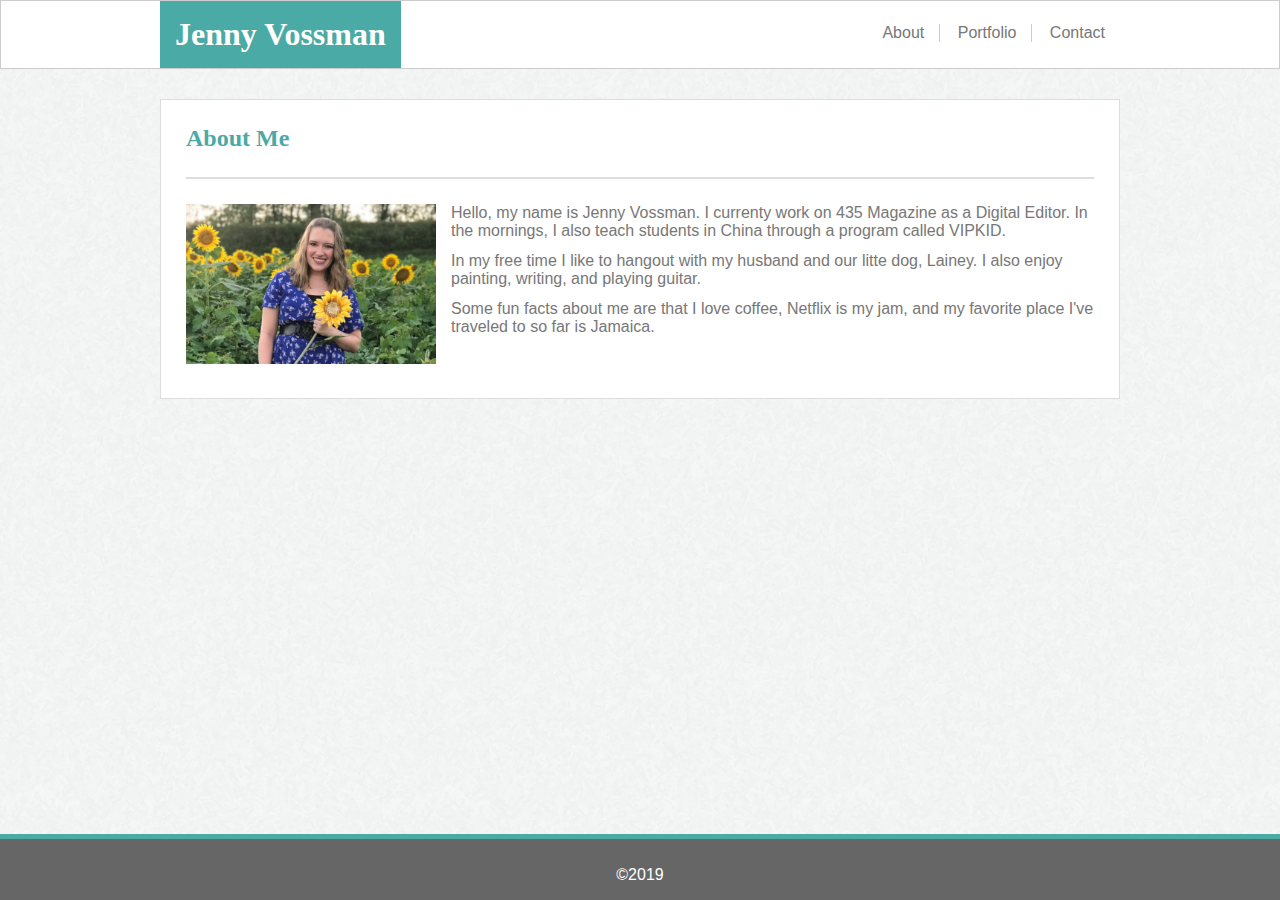
<file: index.html>
<!DOCTYPE html>
<html lang="en">
    <head>
        <link rel="stylesheet" href="assets/css/style.css">
    </head>
    <body>
        <header>
            <div class="container">
                <div class="navigation">
                    <a class="home-link" href='/'><h1>Jenny Vossman</h1></a>
                    <nav>
                        <a class="link" href="./index.html">About</a>
                        <a class="link" href="./portfolio.html">Portfolio</a>
                        <a class="link" href="./contact.html">Contact</a>
                    </nav>
                </div>
            </div>
        </header>
        <main>
            <section class="container section-container">
                <h2>About Me</h2>
                <div class="about-me-content">
                    <div class="about-me-photo">
                        <img src="assets/images/about-me-photo.JPG" alt="Jen Vossman" height="325" width="500"> 
                    </div>
                    <div class="about-me-details">
                        <p>Hello, my name is Jenny Vossman. I currenty work on 435 Magazine as a Digital Editor. In the mornings, I also teach students in China through a program called VIPKID.</p>
                        <p>In my free time I like to hangout with my husband and our litte dog, Lainey. I also enjoy painting, writing, and playing guitar.</p>
                        <p>Some fun facts about me are that I love coffee, Netflix is my jam, and my favorite place I've traveled to so far is Jamaica. </p>
                    </div>
                    <div class="clearfix"></div>
                </div>
            </section>
        </main>
        <footer>
            <div class="copyright">&copy;2019</div>
        </footer>
    </body>
</html>
</file>
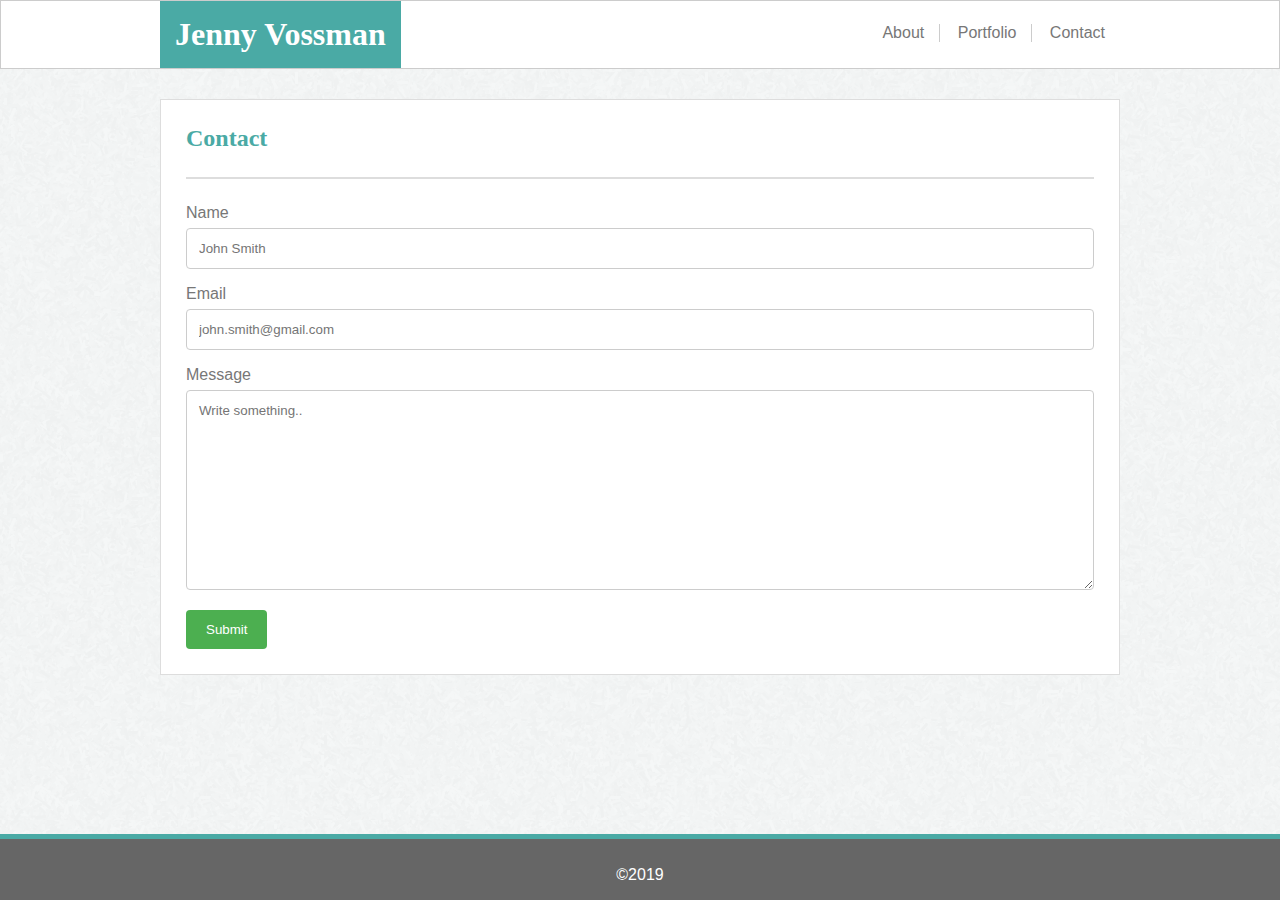
<file: contact.html>
<!DOCTYPE html>
<html lang="en">
    <head>
        <meta charset="UTF-8">
        <meta name="viewport" content="width=device-width, initial-scale=1.0">
        <meta http-equiv="X-UA-Compatible" content="ie=edge">
        <title>Contact</title>
        <link rel="stylesheet" href="assets/css/style.css">
        <link rel="stylesheet" href="assets/css/style2.css">
    </head>

    <body>
        <header>
            <div class="container">
                <div class="navigation">
                    <a class="home-link" href='/'><h1>Jenny Vossman</h1></a>
                    <nav>
                        <a class="link" href="./index.html">About</a>
                        <a class="link" href="./portfolio.html">Portfolio</a>
                        <a class="link" href="./contact.html">Contact</a>
                    </nav>
                </div>
            </div>
        </header>
        <main>
            <section class="container section-container">
                <h2>Contact</h2>
                <form action="action_page.php">
                
                    <label for="fname">Name</label>
                    <input type="text" id="fname" name="fullname" placeholder="John Smith">
                
                    <label for="email">Email</label>
                    <input type="email" id="email" name="emailaddress" placeholder="john.smith@gmail.com">
                
                    <label for="Message">Message</label>
                    <textarea id="Message" name="Message" placeholder="Write something.." style="height:200px"></textarea>
                
                    <input type="submit" value="Submit">
                
                </form>
            </section>
        </main>
        <footer>
            <div class="copyright">&copy;2019</div>
        </footer>
    </body>
</html>
</file>
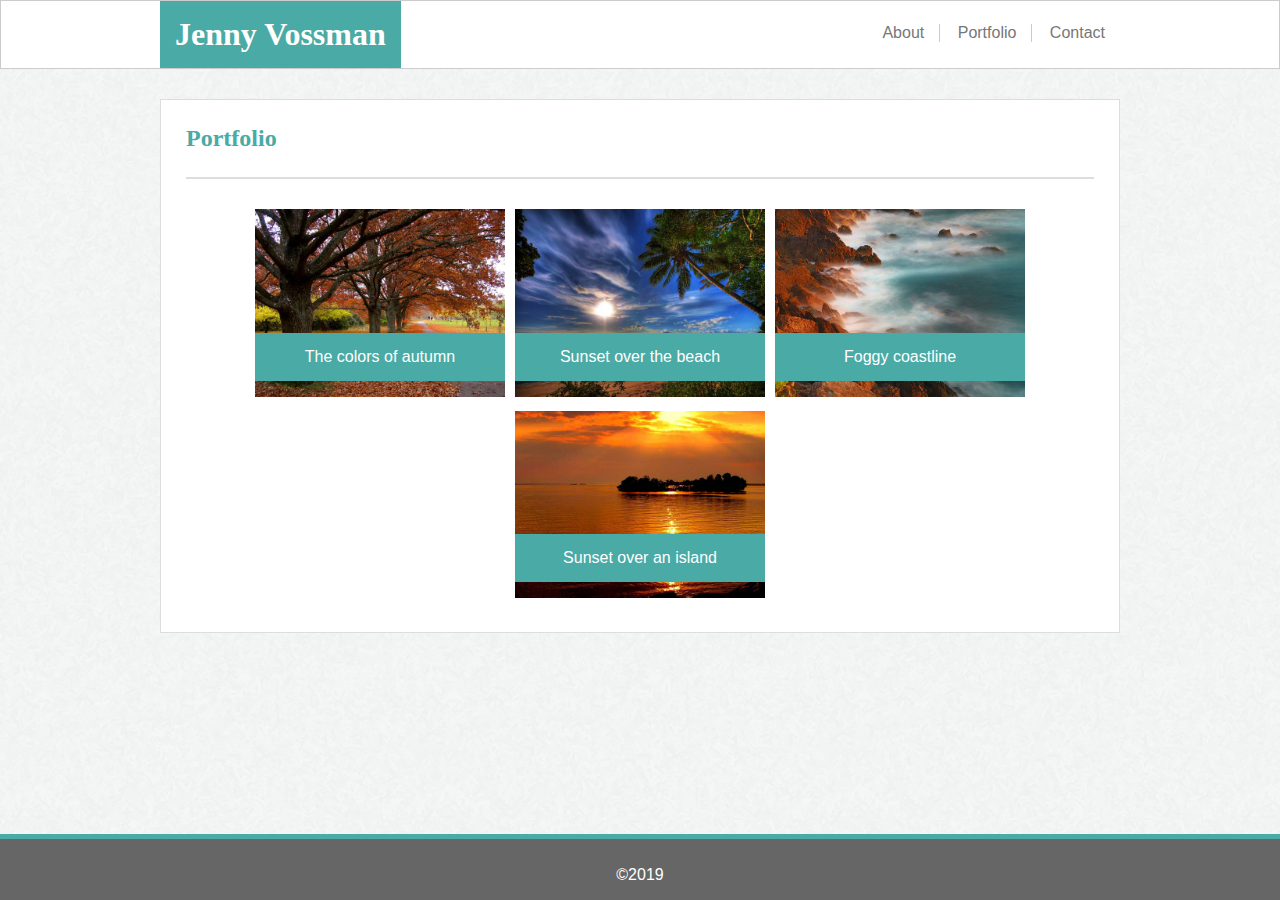
<file: portfolio.html>
<!DOCTYPE html>
<html lang="en">
    <head>
        <meta charset="UTF-8">
        <meta name="viewport" content="width=device-width, initial-scale=1.0">
        <meta http-equiv="X-UA-Compatible" content="ie=edge">
        <title>Gallery</title>
        <link rel="stylesheet" href="assets/css/style.css">
        <link rel="stylesheet" href="assets/css/style3.css">
    </head>
    <body>
        <header>
            <div class="container">
                <div class="navigation">
                    <a class="home-link" href='/'><h1>Jenny Vossman</h1></a>
                    <nav>
                        <a class="link" href="./index.html">About</a>
                        <a class="link" href="./portfolio.html">Portfolio</a>
                        <a class="link" href="./contact.html">Contact</a>
                    </nav>
                </div>
            </div>
        </header>
        <section class="container section-container">
            <h2>Portfolio</h2>
            <div class="gallery-container">
                <div class="gallery">
                    <a target="_blank" href="./assets/images/autumn-leaves.jpg">
                        <img src="./assets/images/autumn-leaves.jpg" alt="autumn leaves" width="600" height="400">
                    </a>
                    <div class="desc">The colors of autumn</div>
                </div>
                    
                <div class="gallery">
                    <a target="_blank" href="./assets/images/beach-sunset.jpg">
                        <img src="./assets/images/beach-sunset.jpg" alt="beach sunset" width="600" height="400">
                    </a>
                    <div class="desc">Sunset over the beach</div>
                </div>
                    
                <div class="gallery">
                    <a target="_blank" href="./assets/images/foggy-rocks.jpg">
                        <img src="./assets/images/foggy-rocks.jpg" alt="foggy rocks" width="600" height="400">
                    </a>
                    <div class="desc">Foggy coastline</div>
                </div>
                    
                <div class="gallery">
                    <a target="_blank" href="./assets/images/sunset-island.jpg">
                        <img src="./assets/images/sunset-island.jpg" alt="sunset island" width="600" height="400">
                    </a>
                    <div class="desc">Sunset over an island</div>
                </div>
                <div class="clearfix"></div>
            </div>
        </section>
        <footer>
            <div class="copyright">&copy;2019</div>
        </footer>
    </body>
</html>
</file>
<file: assets/css/style.css>
* {
  margin: 0px;
  box-sizing: border-box;
  text-rendering: optimizeLegibility;
  -webkit-font-smoothing: antialiased;
  -moz-osx-font-smoothing: grayscale;
  font-kerning: auto;
  font-family: 'Arial', 'Helvetica Neue', Helvetica, sans-serif;
  color: #777777;
}
html, body {
  margin: 0;
  background-image: url('../images/paper_fibers.png');
}
h1, h2, h3, h4, h5, h6 {
  font-family: 'Georgia', Times, Times New Roman, serif;
  color: #4aaaa5;
}
a {
  outline: none;
  text-decoration: none;
}
p + p {
  margin-top: .75em;
}
.clearfix {
  clear: both;
}

/* HEADER */
header {
  background: white;
  border: 1px solid #ccc;
}
.container {
  max-width: 960px;
  margin: 0 auto;
}
.home-link {
  background-color: #4aaaa5;
  padding: 15px;
}
.home-link h1 {
  color: #fff;
  font-size: 32px;
}
.navigation {
  display: flex;
  justify-content: space-between;
}
.navigation .link {
  display: inline-block;
  margin: 23px 0;
  padding: 0 15px 0 13px;
  border-right: 1px solid #ccc;
}
.navigation .link:last-child {
  border: none;
}


/* CONTENT */
.section-container {
  margin-top: 30px;
  background-color: #fff;
  border: 1px solid #ddd;
  padding: 25px;
}
.section-container h2 {
  display: block;
  padding-bottom: 25px;
  margin-bottom: 25px;
  border-bottom: 2px solid #ddd;
}
.about-me-photo {
  float: left;
  padding: 0 15px 5px 0;
}
.about-me-photo img {
  width: 250px;
  max-width: 100%;
  height: auto;
}

/* FOOTER */
footer {
  position: relative;
  text-align: center;
  padding: 2em 0 1em;
  background-color: #666;

  position: fixed;
  bottom: 0;
  left: 0;
  right: 0;
}
.copyright {
  display: inline-block;
  margin: 0 auto;
  color: #fff;
}
footer::before {
  content: '';
  position: absolute;
  background-color: #4aaaa5;
  height: 5px;
  top: 0;
  left: 0;
  right: 0;
}
</file>
<file: assets/css/style2.css>
/* Style inputs with type="text", select elements and textareas */
input[type=text], input[type=email], textarea {
    width: 100%; /* Full width */
    padding: 12px; /* Some padding */  
    border: 1px solid #ccc; /* Gray border */
    border-radius: 4px; /* Rounded borders */
    box-sizing: border-box; /* Make sure that padding and width stays in place */
    margin-top: 6px; /* Add a top margin */
    margin-bottom: 16px; /* Bottom margin */
    resize: vertical /* Allow the user to vertically resize the textarea (not horizontally) */
  }
  
  /* Style the submit button with a specific background color etc */
  input[type=submit] {
    background-color: #4CAF50;
    color: white;
    padding: 12px 20px;
    border: none;
    border-radius: 4px;
    cursor: pointer;
  }
  
  /* When moving the mouse over the submit button, add a darker green color */
  input[type=submit]:hover {
    background-color: #45a049;
  }
  
  /* Add a background color and some padding around the form */
  /* .form-container {
    border-radius: 5px;
    background-color: #f2f2f2;
    padding: 20px;
  } */
</file>
<file: assets/css/style3.css>
.gallery-container {
    display: flex;
    justify-content: center;
    flex-wrap: wrap
}
div.gallery {
    position: relative;
    margin: 5px;
    /* border: 1px solid #ccc; */
    float: left;
    width: 250px;
}

div.gallery:hover {
    /* border: 1px solid #777; */
}

div.gallery a {
    display: block;
}

div.gallery img {
    width: 100%;
    height: auto;
}

div.desc {
    position: absolute;
    background-color: #4aaaa5;
    color: #fff;
    left: 0;
    right: 0;
    bottom: 20px;
    padding: 15px 10px;
    text-align: center;
}
</file>
